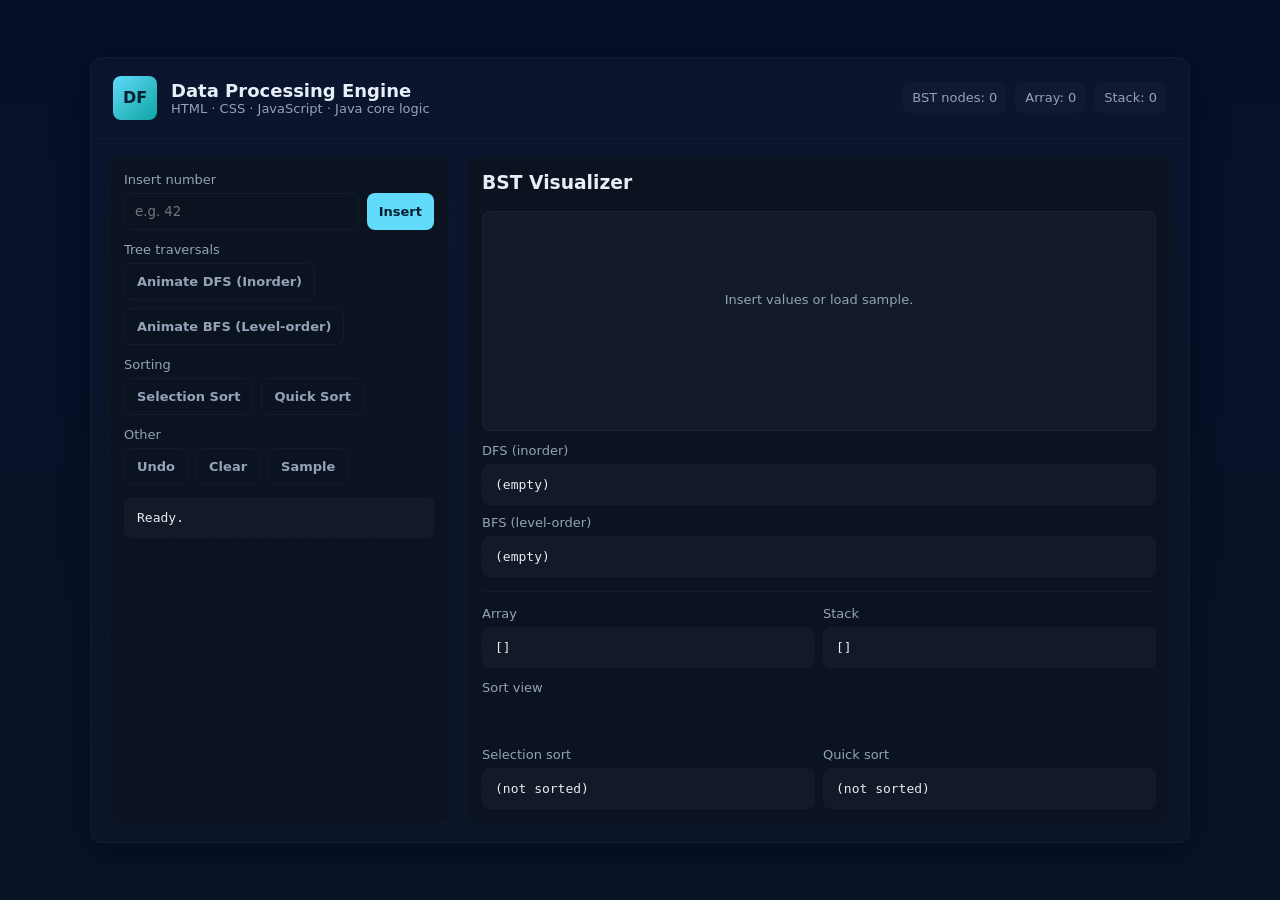
<file: index.html>
<!DOCTYPE html>
<html lang="en">
<head>
  <meta charset="utf-8" />
  <meta name="viewport" content="width=device-width, initial-scale=1" />
  <title>Data Processing Engine</title>
  <link rel="stylesheet" href="style.css" />
</head>
<body>
  <div class="app">
    <div class="header">
      <div class="title">
        <div class="logo">DF</div>
        <div>
          <h1>Data Processing Engine</h1>
          <p class="sub">HTML · CSS · JavaScript · Java core logic</p>
        </div>
      </div>
      <div class="mini">
        <div class="stat">BST nodes: <span id="stat-nodes">0</span></div>
        <div class="stat">Array: <span id="stat-array">0</span></div>
        <div class="stat">Stack: <span id="stat-stack">0</span></div>
      </div>
    </div>

    <div class="body">
      <div class="controls panel">
        <div>
          <label for="value">Insert number</label>
          <div class="row">
            <input id="value" type="number" placeholder="e.g. 42" />
            <button id="btn-insert">Insert</button>
          </div>
        </div>
        <div>
          <label>Tree traversals</label>
          <div class="row">
            <button id="btn-dfs" class="ghost">Animate DFS (Inorder)</button>
            <button id="btn-bfs" class="ghost">Animate BFS (Level-order)</button>
          </div>
        </div>
        <div>
          <label>Sorting</label>
          <div class="row">
            <button id="btn-sort-sel" class="ghost">Selection Sort</button>
            <button id="btn-sort-quick" class="ghost">Quick Sort</button>
          </div>
        </div>
        <div>
          <label>Other</label>
          <div class="row">
            <button id="btn-undo" class="ghost">Undo</button>
            <button id="btn-clear" class="ghost">Clear</button>
            <button id="btn-sample" class="ghost">Sample</button>
          </div>
        </div>
        <div id="messages" class="output">Ready.</div>
      </div>

      <div class="panel">
        <h3 style="margin-top:0">BST Visualizer</h3>
        <div class="tree-wrap" id="tree-wrap">
          <div class="tree-empty" id="tree-empty">Insert values or load sample.</div>
          <svg id="tree-svg" aria-label="Binary search tree"></svg>
        </div>
        <div class="algo-row">
          <label>DFS (inorder)</label>
          <div id="out-inorder" class="output">(empty)</div>
        </div>
        <div class="algo-row">
          <label>BFS (level-order)</label>
          <div id="out-bfs" class="output">(empty)</div>
        </div>
        <hr style="border:none;border-top:1px solid rgba(255,255,255,0.03);margin:14px 0" />
        <div class="row" style="margin-bottom:12px">
          <div style="flex:1">
            <label>Array</label>
            <div id="out-array" class="output">[]</div>
          </div>
          <div style="flex:1">
            <label>Stack</label>
            <div id="out-stack" class="output">[]</div>
          </div>
        </div>
        <div class="algo-row">
          <label>Sort view</label>
          <div id="sort-chips" class="chips"></div>
        </div>
        <div class="row">
          <div style="flex:1">
            <label>Selection sort</label>
            <div id="out-sorted-sel" class="output">(not sorted)</div>
          </div>
          <div style="flex:1">
            <label>Quick sort</label>
            <div id="out-sorted-quick" class="output">(not sorted)</div>
          </div>
        </div>
      </div>
    </div>

  </div>
  <script src="app.js"></script>
</body>
</html>
</file>
<file: style.css>
:root {
  --card: #0b1220;
  --accent: #61dafb;
  --muted: #94a3b8;
  --glass: rgba(255, 255, 255, 0.03);
  --highlight: #fbbf24;
  --visit: #34d399;
  --pivot: #f472b6;
}

* {
  box-sizing: border-box;
  font-family: Inter, system-ui, Segoe UI, Roboto, sans-serif;
}

body {
  margin: 0;
  background: linear-gradient(180deg, #071029, #081426);
  color: #e6eef8;
  min-height: 100vh;
  display: flex;
  align-items: center;
  justify-content: center;
  padding: 28px;
}

.app {
  width: 1100px;
  max-width: 100%;
  background: linear-gradient(180deg, rgba(255, 255, 255, 0.02), rgba(255, 255, 255, 0.01));
  border-radius: 12px;
  box-shadow: 0 8px 30px rgba(2, 6, 23, 0.6);
  overflow: hidden;
  border: 1px solid rgba(255, 255, 255, 0.03);
}

.header {
  display: flex;
  align-items: center;
  justify-content: space-between;
  padding: 18px 22px;
  border-bottom: 1px solid rgba(255, 255, 255, 0.03);
  flex-wrap: wrap;
  gap: 12px;
}

.title { display: flex; gap: 14px; align-items: center; }

.logo {
  width: 44px;
  height: 44px;
  border-radius: 8px;
  background: linear-gradient(135deg, var(--accent), #0ea5a3);
  display: flex;
  align-items: center;
  justify-content: center;
  color: #052032;
  font-weight: 700;
}

h1 { margin: 0; font-size: 18px; }
p.sub { margin: 0; color: var(--muted); font-size: 13px; }

.body { display: flex; gap: 18px; padding: 18px; }

.panel {
  background: var(--card);
  border-radius: 8px;
  padding: 14px;
  flex: 1;
  border: 1px solid rgba(255, 255, 255, 0.02);
  min-width: 0;
}

.controls {
  width: 340px;
  flex: 0 0 340px;
  display: flex;
  flex-direction: column;
  gap: 12px;
}

label { font-size: 13px; color: var(--muted); display: block; margin-bottom: 6px; }
.row { display: flex; gap: 8px; flex-wrap: wrap; }

input[type="number"] {
  flex: 1;
  min-width: 80px;
  padding: 10px;
  border-radius: 8px;
  border: 1px solid rgba(255, 255, 255, 0.04);
  background: transparent;
  color: inherit;
}

button {
  padding: 10px 12px;
  border-radius: 8px;
  border: 0;
  background: var(--accent);
  color: #052032;
  font-weight: 600;
  cursor: pointer;
  font-size: 13px;
}

button.ghost {
  background: transparent;
  border: 1px solid rgba(255, 255, 255, 0.04);
  color: var(--muted);
}

button:disabled { opacity: 0.45; cursor: not-allowed; }

.output {
  white-space: pre-wrap;
  font-family: monospace;
  background: var(--glass);
  padding: 12px;
  border-radius: 8px;
  border: 1px dashed rgba(255, 255, 255, 0.02);
  min-height: 40px;
  font-size: 13px;
}

.mini { display: flex; gap: 8px; flex-wrap: wrap; }

.stat {
  background: rgba(255, 255, 255, 0.02);
  padding: 8px 10px;
  border-radius: 8px;
  font-size: 13px;
  color: var(--muted);
}

.foot {
  padding: 12px 18px;
  border-top: 1px solid rgba(255, 255, 255, 0.03);
  font-size: 13px;
  color: var(--muted);
}

.tree-wrap {
  background: var(--glass);
  border-radius: 8px;
  border: 1px solid rgba(255, 255, 255, 0.04);
  overflow: auto;
  margin-bottom: 12px;
  min-height: 220px;
}

#tree-svg { display: block; margin: 0 auto; }

.tree-empty {
  text-align: center;
  color: var(--muted);
  padding: 80px 12px;
  font-size: 13px;
}

.edge { stroke: rgba(148, 163, 184, 0.45); stroke-width: 2; fill: none; }

.node-box {
  fill: #0b1220;
  stroke: var(--accent);
  stroke-width: 2;
  transition: fill 0.25s, stroke 0.25s;
}

.node-box.new-node { animation: pop 0.45s ease; }
.node-box.visit { fill: #134e4a; stroke: var(--visit); }

.node-text {
  fill: #e6eef8;
  font-size: 13px;
  font-weight: 600;
  font-family: monospace;
}

@keyframes pop {
  0% { transform: scale(0); opacity: 0; }
  70% { transform: scale(1.08); }
  100% { transform: scale(1); opacity: 1; }
}

.chips { display: flex; flex-wrap: wrap; gap: 6px; min-height: 36px; }

.chip {
  padding: 6px 10px;
  border-radius: 6px;
  background: rgba(97, 218, 251, 0.12);
  border: 1px solid rgba(97, 218, 251, 0.25);
  font-family: monospace;
  font-size: 13px;
}

.chip.compare { background: rgba(251, 191, 36, 0.15); border-color: var(--highlight); }
.chip.pivot { background: rgba(244, 114, 182, 0.2); border-color: var(--pivot); }
.chip.swap { background: rgba(52, 211, 153, 0.2); border-color: var(--visit); }

.algo-row { margin-bottom: 10px; }

@media (max-width: 920px) {
  .body { flex-direction: column; }
  .controls { width: 100%; flex: 0 0 auto; }
}
</file>
